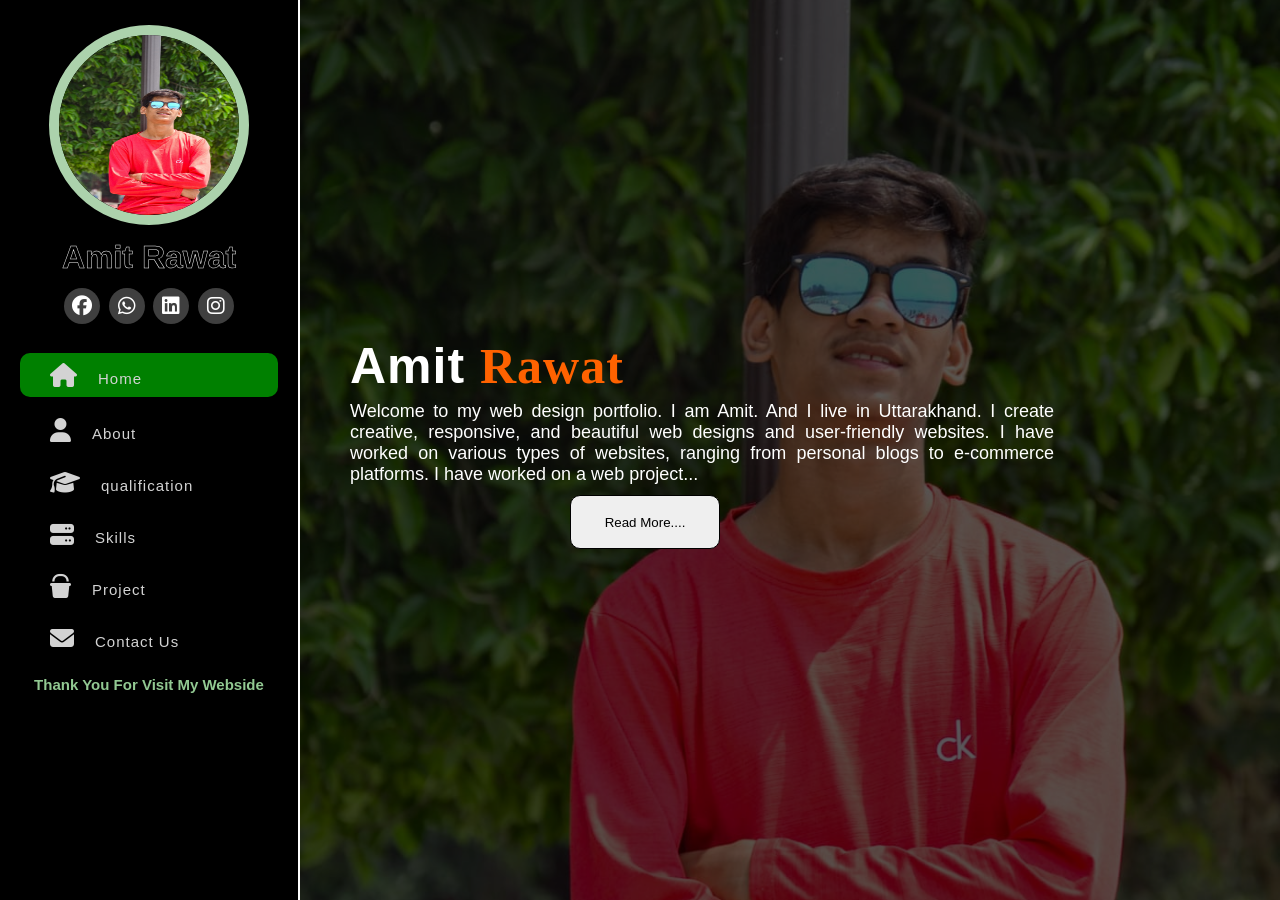
<file: index.html>
<!DOCTYPE html>
<html lang="en">
<head>
    <meta charset="UTF-8">
    <meta name="viewport" content="width=device-width, initial-scale=1.0">
    <link rel="stylesheet" href="https://cdnjs.cloudflare.com/ajax/libs/font-awesome/6.5.2/css/all.min.css">
    <link rel="stylesheet" href="portfolio.css">
    <title>Document</title>
</head>
<body>
    <header>
        <div class="profile">
            <img <a href="index.html" src="img/me.jpg" alt="" width="150px"></a>
            <h1>Amit Rawat</h1>
            <div class="social-icons">
                <a href="https://www.facebook.com/amit.rwt.37604?mibextid=rS40aB7S9Ucbxw6v" target="_blank"><i class="fa-brands fa-facebook"></i></a>
                <a href="https://call.whatsapp.com/video/v1iZQwXjnPuSOv9zIw7QoJ" target="_blank"><i class="fa-brands fa-whatsapp"></i></a>
                <a href="https://www.linkedin.com/in/amit-rwt-9939502b9?utm_source=share&utm_campaign=share_via&utm_content=profile&utm_medium=android_app "  target="_blank"><i class="fa-brands fa-linkedin"></i></a>
                <a href="https://www.instagram.com/invites/contact/?i=qyc9rqt88th0&utm_content=me55lxv "  target="_blank"><i class="fa-brands fa-instagram"></i></a>
            </div>
        </div>
        <nav>
            <ul id="ulList">
                <li><a href="index.html" id="Home"><i class="fa-solid fa-house"></i>Home</a></li>
                <li><a href="about.html"><i class="fa-solid fa-user"></i>About</a></li>
                <li><a href="qulity.html"><i class="fa-solid fa-graduation-cap"></i>qualification</a></li>
                <li><a href="skiil.html"><i class="fa-solid fa-server"></i>Skills</a></li>
                <li><a href="porject.html"><i class="fa-solid fa-bucket"></i>Project</a></li>
                <li><a href="contact.html"><i class="fa-solid fa-envelope"></i>Contact Us</a></li>
                <div class="cursor"></div>
            </ul>
        </nav>
        <footer>
            <h3>Thank You For Visit My Webside</h3>
        </footer>
    </header>
    <i class="fa-solid fa-bars" id="bars"></i>
    <section>
        <div class="home-content">
            <div class="home-section">
                <h1>Amit <span>Rawat</span></h1>
                <p>Welcome to my web design portfolio. I am Amit. And I live in Uttarakhand. 
                I create creative, responsive, and beautiful web designs and user-friendly websites.
                I have worked on various types of websites, ranging from personal blogs to e-commerce platforms.
                I have worked on a web project...</p>
                <button onclick="window.location.href='about.html' ">Read More....</button>
            </div>
        </div>
    </section>

</body>
<script src="portfolio.js"></script>
</html>
</file>
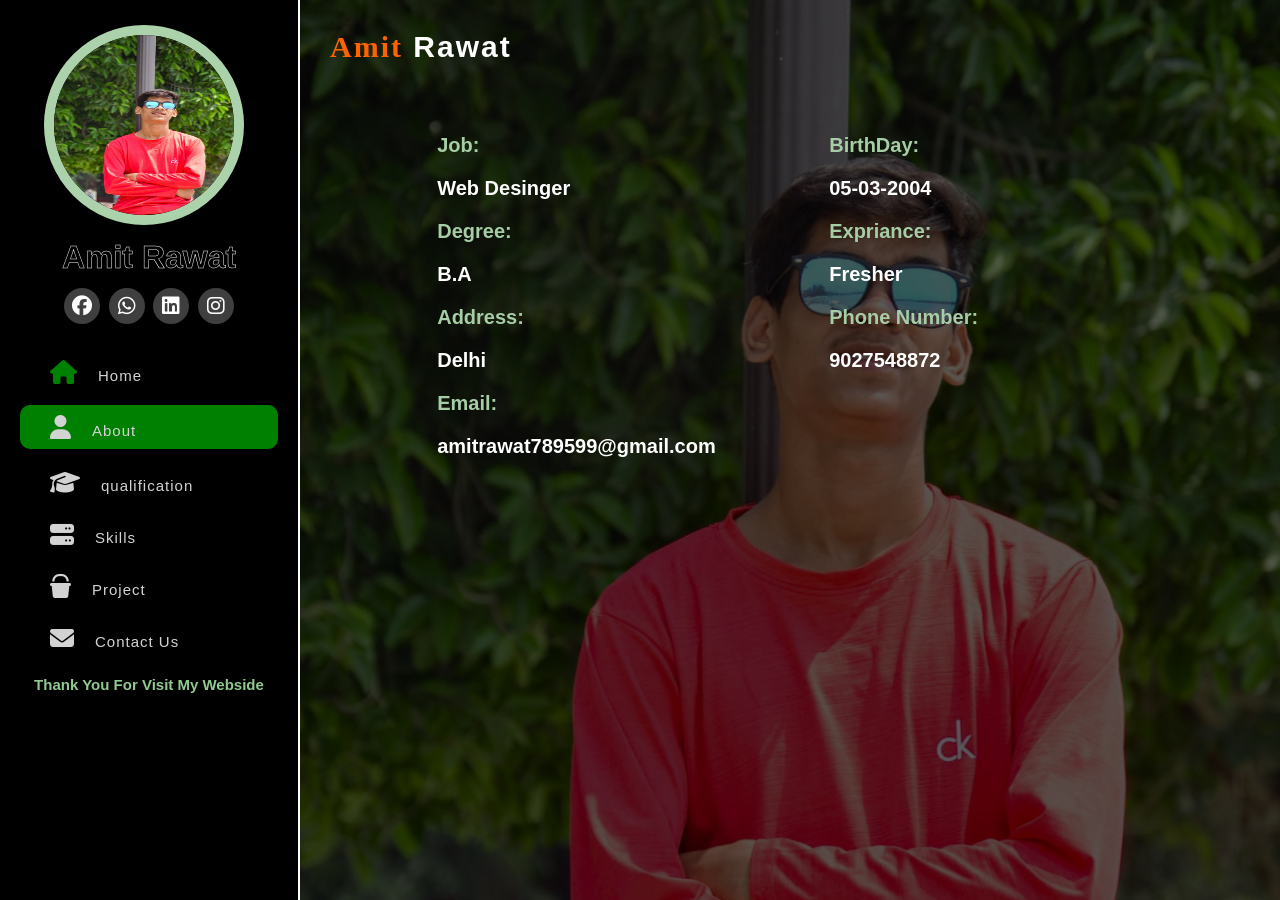
<file: about.html>
<!DOCTYPE html>
<html lang="en">
<head>
    <meta charset="UTF-8">
    <meta name="viewport" content="width=device-width, initial-scale=1.0">
    <link rel="stylesheet" href="https://cdnjs.cloudflare.com/ajax/libs/font-awesome/6.5.2/css/all.min.css">
    <link rel="stylesheet" href="portfolio.css">
    <title>Document</title>
</head>
<body>
    <header>
        <div class="profile">
            <img <a src="img/me.jpg" alt="" width="150px" </a>>
            <h1>Amit Rawat</h1>
            <div class="social-icons">
                <a href="https://www.facebook.com/amit.rwt.37604?mibextid=rS40aB7S9Ucbxw6v" target="_blank"><i class="fa-brands fa-facebook"></i></a>
                <a href="https://call.whatsapp.com/video/v1iZQwXjnPuSOv9zIw7QoJ" target="_blank"><i class="fa-brands fa-whatsapp"></i></a>
                <a href="https://www.linkedin.com/in/amit-rwt-9939502b9?utm_source=share&utm_campaign=share_via&utm_content=profile&utm_medium=android_app "  target="_blank"><i class="fa-brands fa-linkedin"></i></a>
                <a href="https://www.instagram.com/invites/contact/?i=qyc9rqt88th0&utm_content=me55lxv "  target="_blank"><i class="fa-brands fa-instagram"></i></a>
            </div>
        </div>
        <nav>
            <ul>
                <li><a href="index.html" class="active"><i class="fa-solid fa-house"></i>Home</a></li>
                <li><a href="about.html" id="About"><i class="fa-solid fa-user"></i>About</a></li>
                <li><a href="qulity.html"><i class="fa-solid fa-graduation-cap"></i>qualification</a></li>
                <li><a href="skiil.html"><i class="fa-solid fa-server"></i>Skills</a></li>
                <li><a href="porject.html"><i class="fa-solid fa-bucket"></i>Project</a></li>
                <li><a href="contact.html"><i class="fa-solid fa-envelope"></i>Contact Us</a></li>
            </ul>
        </nav>
        <footer>
            <h3>Thank You For Visit My Webside</h3>
        </footer>
    </header>
    <i class="fa-solid fa-bars" id="bars"></i>

    <section>
        <div class="about">
            <h1><span>Amit</span> Rawat</h1>
            <div class="flex-items">
                <div class="about-content">
                <p>Job:</p>
                <h2>Web Desinger</h2>
                <p>Degree:</p>
                <h2>B.A</h2>
                <p>Address:</p>
                <h2>Delhi</h2>
                <p>Email:</p>
                <h2>amitrawat789599@gmail.com</h2>
            </div>
            <div class="about-content">
                <p>BirthDay:</p>
                <h2>05-03-2004</h2>
                <p>Expriance:</p>
                <h2>Fresher</h2>
                <p>Phone Number:</p>
                <h2>9027548872</h2>
            </div>
        </div>
    </section>

</body>
<script src="portfolio.js"></script>
</html>
</file>
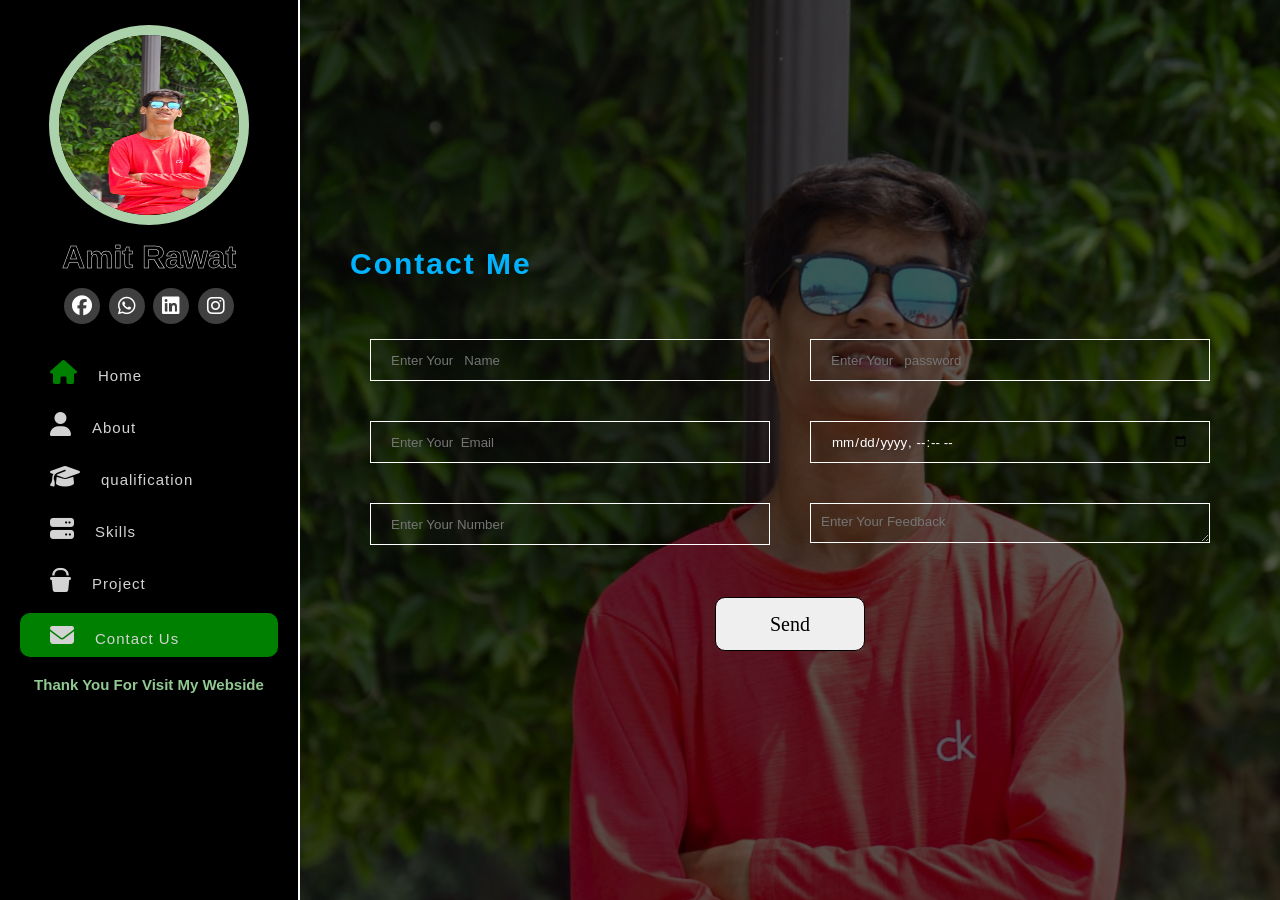
<file: contact.html>
<!DOCTYPE html>
<html lang="en">
<head>
    <meta charset="UTF-8">
    <meta name="viewport" content="width=device-width, initial-scale=1.0">
    <link rel="stylesheet" href="https://cdnjs.cloudflare.com/ajax/libs/font-awesome/6.5.2/css/all.min.css">
    <link rel="stylesheet" href="portfolio.css">
    <title>Document</title>
</head>
<body>
    <header>
        <div class="profile">
            <img <a href="index.html" src="img/me.jpg" alt="" width="150px"></a>
            <h1>Amit Rawat</h1>
            <div class="social-icons">
                <a href="https://www.facebook.com/amit.rwt.37604?mibextid=rS40aB7S9Ucbxw6v" target="_blank"><i class="fa-brands fa-facebook"></i></a>
                <a href="https://call.whatsapp.com/video/v1iZQwXjnPuSOv9zIw7QoJ" target="_blank"><i class="fa-brands fa-whatsapp"></i></a>
                <a href="https://www.linkedin.com/in/amit-rwt-9939502b9?utm_source=share&utm_campaign=share_via&utm_content=profile&utm_medium=android_app "  target="_blank"><i class="fa-brands fa-linkedin"></i></a>
                <a href="https://www.instagram.com/invites/contact/?i=qyc9rqt88th0&utm_content=me55lxv "  target="_blank"><i class="fa-brands fa-instagram"></i></a>
            </div>
        </div>
        <nav>
            <ul>
                <li><a href="index.html" class="active"><i class="fa-solid fa-house"></i>Home</a></li>
                <li><a href="about.html"><i class="fa-solid fa-user"></i>About</a></li>
                <li><a href="qulity.html"><i class="fa-solid fa-graduation-cap"></i>qualification</a></li>
                <li><a href="skiil.html"><i class="fa-solid fa-server"></i>Skills</a></li>
                <li><a href="porject.html"><i class="fa-solid fa-bucket"></i>Project</a></li>
                <li><a href="contact.html" id="Contact"><i class="fa-solid fa-envelope"></i>Contact Us</a></li>
            </ul>
        </nav>
        <footer>
            <h3>Thank You For Visit My Webside</h3>
        </footer>
    </header>
    <i class="fa-solid fa-bars" id="bars"></i>

    <section>
        <div class="home-content">
            <div class="home-section">
                <form action="" id="form">
                    <h1>Contact Me</h1>
                    <div class="container-1">
                        <div class="form">
                        <div class="input-field">
                        <input type="text" placeholder="Enter Your   Name" required><br>
                        <input type="email" placeholder="Enter Your  Email"required><br>
                        <input type="number" placeholder="Enter Your Number"required><br>
                        </div>
                    </div>
                    <div class="form">
                        <div class="input-field">
                        <input type="password" placeholder="Enter Your   password"required><br>
                        <input type="datetime-local" placeholder="Date Of Birth"required><br>
                         <textarea name="" id="textarea" cols="30" rows="10"required placeholder="Enter Your Feedback"></textarea>
                        </div>
                    </div>
                </div>  
                <div class="btn">
                    <button>Send</button>
                </div>
            </div>
        </div>
    </section>

</body>
<script src="portfolio.js"></script>
</html>
</file>
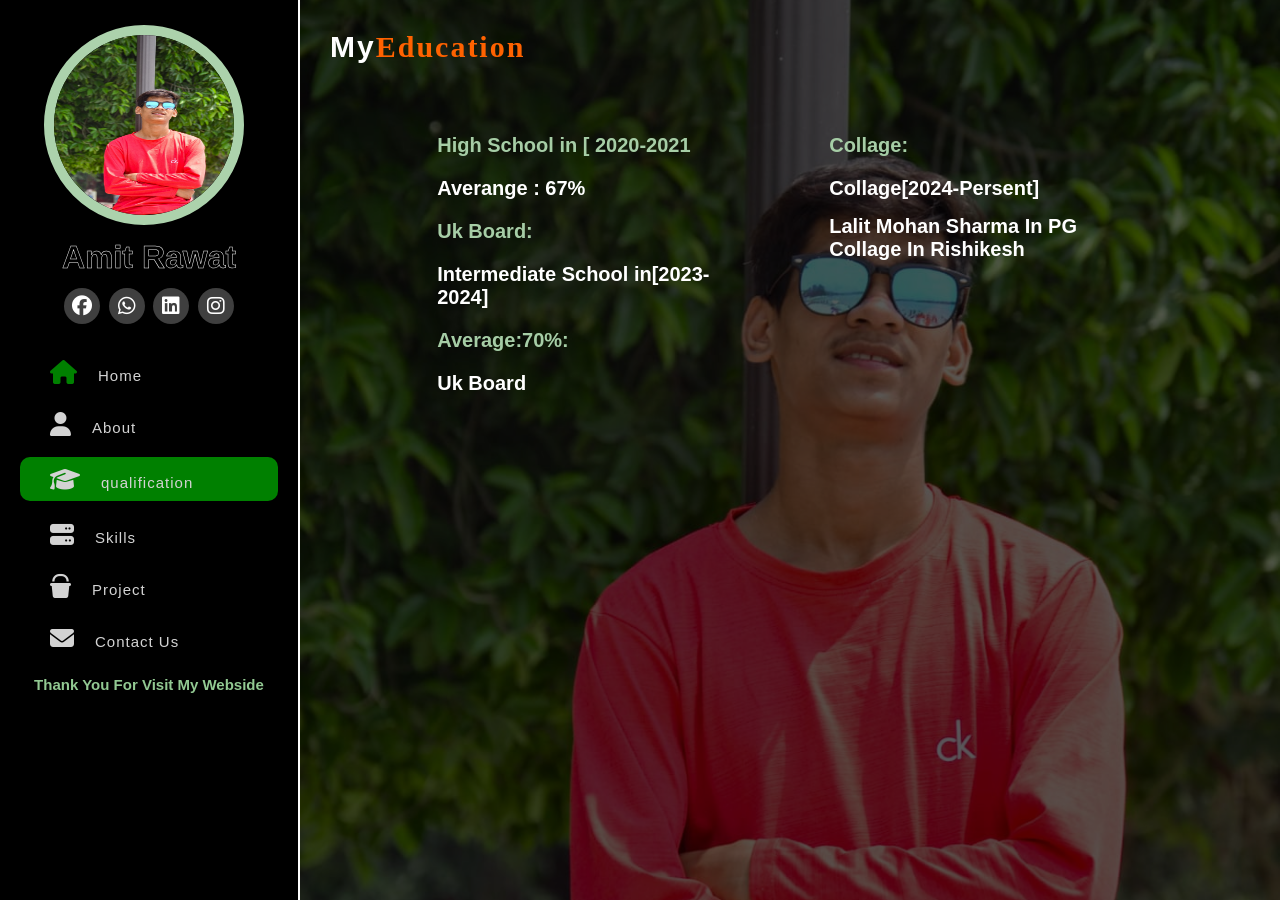
<file: qulity.html>
<!DOCTYPE html>
<html lang="en">
<head>
    <meta charset="UTF-8">
    <meta name="viewport" content="width=device-width, initial-scale=1.0">
    <link rel="stylesheet" href="https://cdnjs.cloudflare.com/ajax/libs/font-awesome/6.5.2/css/all.min.css">
    <link rel="stylesheet" href="portfolio.css">
    <title>Document</title>
</head>
<body>
    <header>
        <div class="profile">
            <img <a href="index.html" src="img/me.jpg" alt="" width="150px" </a></a>>
            <h1>Amit Rawat</h1>
            <div class="social-icons">
                <a href="https://www.facebook.com/amit.rwt.37604?mibextid=rS40aB7S9Ucbxw6v" target="_blank"><i class="fa-brands fa-facebook"></i></a>
                <a href="https://call.whatsapp.com/video/v1iZQwXjnPuSOv9zIw7QoJ" target="_blank"><i class="fa-brands fa-whatsapp"></i></a>
                <a href="https://www.linkedin.com/in/amit-rwt-9939502b9?utm_source=share&utm_campaign=share_via&utm_content=profile&utm_medium=android_app "  target="_blank"><i class="fa-brands fa-linkedin"></i></a>
                <a href="https://www.instagram.com/invites/contact/?i=qyc9rqt88th0&utm_content=me55lxv "  target="_blank"><i class="fa-brands fa-instagram"></i></a>
            </div>
        </div>
        <nav>
            <ul>
                <li><a href="index.html" class="active"><i class="fa-solid fa-house"></i>Home</a></li>
                <li><a href="about.html"><i class="fa-solid fa-user"></i>About</a></li>
                <li><a href="qulity.html" id="qualification"><i class="fa-solid fa-graduation-cap"></i>qualification</a></li>
                <li><a href="skiil.html"><i class="fa-solid fa-server"></i>Skills</a></li>
                <li><a href="porject.html"><i class="fa-solid fa-bucket"></i>Project</a></li>
                <li><a href="contact.html"><i class="fa-solid fa-envelope"></i>Contact Us</a></li>
            </ul>
        </nav>
        <footer>
            <h3>Thank You For Visit My Webside</h3>
        </footer>
    </header>
    <i class="fa-solid fa-bars" id="bars"></i>

    <section>
        <div class="about">
            <h1>My<span>Education</span></h1>
            <div class="flex-items">
            <div class="about-content">
                <p>High School in [ 2020-2021</p>
                <h2>Averange : 67% </h2>
                <p>Uk Board:</p>
                <h2> Intermediate School in[2023-2024]</h2>
                <p>Average:70%:</p>
                <h2>Uk Board</h2>
            </div>
            <div class="about-content">
                <p>Collage:</p>
                <h2>Collage[2024-Persent]</h2>
                <h2>Lalit Mohan Sharma In PG Collage In Rishikesh</h2>
            </div>
        </div>
    </div>
        <!-- <div class="home-content">
            <div class="home-section">
                <h1>Amit <span>Rawat</span></h1>
                <p>Welcome To My Web Developer Portfolio I'Am Amit I Live In Uttrakhand
                "India" I Make Creative , Responsive And Beautiful Web Designin And User 
                Friendly Websides I've Worked on a variety of Web Project, ranging from
                Personal Blogs To E-Commerce Platform....</p>
                <button onclick="window.location.href='about.html' ">Read More....</button>
            </div>
        </div> -->
    </section>

</body>
<script src="portfolio.js"></script>
</html>
</file>
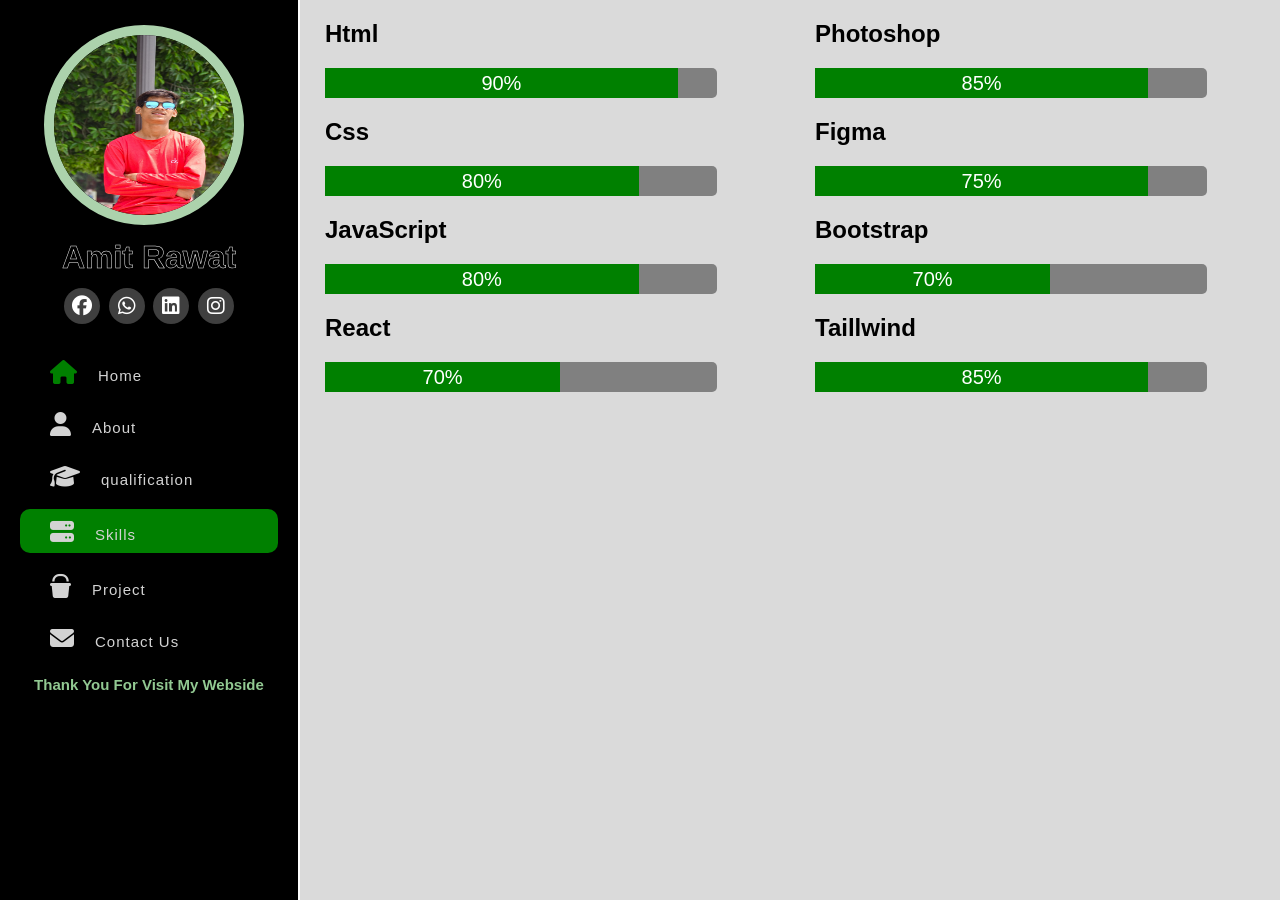
<file: skiil.html>
<!DOCTYPE html>
<html lang="en">
<head>
    <meta charset="UTF-8">
    <meta name="viewport" content="width=device-width, initial-scale=1.0">
    <link rel="stylesheet" href="https://cdnjs.cloudflare.com/ajax/libs/font-awesome/6.5.2/css/all.min.css">
    <link rel="stylesheet" href="portfolio.css">
    <title>Document</title>
</head>
<body>
    <header>
        <div class="profile">
            <img <a src="img/me.jpg" alt="" width="150px" </a>>
            <h1>Amit Rawat</h1>
            <div class="social-icons">
                <a href="https://www.facebook.com/amit.rwt.37604?mibextid=rS40aB7S9Ucbxw6v" target="_blank"><i class="fa-brands fa-facebook"></i></a>
                <a href="https://call.whatsapp.com/video/v1iZQwXjnPuSOv9zIw7QoJ" target="_blank"><i class="fa-brands fa-whatsapp"></i></a>
                <a href="https://www.linkedin.com/in/amit-rwt-9939502b9?utm_source=share&utm_campaign=share_via&utm_content=profile&utm_medium=android_app "  target="_blank"><i class="fa-brands fa-linkedin"></i></a>
                <a href="https://www.instagram.com/invites/contact/?i=qyc9rqt88th0&utm_content=me55lxv "  target="_blank"><i class="fa-brands fa-instagram"></i></a>
            </div>
        </div>
        <nav>
            <ul>
                <li><a href="index.html" class="active"><i class="fa-solid fa-house"></i>Home</a></li>
                <li><a href="about.html"><i class="fa-solid fa-user"></i>About</a></li>
                <li><a href="qulity.html"><i class="fa-solid fa-graduation-cap"></i>qualification</a></li>
                <li><a href="skiil.html" id="Skills"><i class="fa-solid fa-server"></i>Skills</a></li>
                <li><a href="porject.html"><i class="fa-solid fa-bucket"></i>Project</a></li>
                <li><a href="contact.html"><i class="fa-solid fa-envelope"></i>Contact Us</a></li>
            </ul>
        </nav>
        <footer>
            <h3>Thank You For Visit My Webside</h3>
        </footer>
    </header>
    <i class="fa-solid fa-bars" id="bars"></i>

    <section>
        <div class="container">
            <div class="section-contant">
                <div class="row-section">
                    <div class="progress">
                       <h2>Html</h2>
                       <div class="html my-skill">
                        <p>90%</p>
                       </div>
                       <h2>Css</h2>
                       <div class="css my-skill">
                        <p>80%</p>
                       </div>
                       <h2>JavaScript</h2>
                       <div class="figma my-skill">
                        <p>80%</p>
                    </div>
                    <h2>React</h2>
                    <div class="JavaScript my-skill">
                     <p>70%</p>
                    </div>
                        </div>
                        <div class="progress">
                            <h2>Photoshop</h2>
                            <div class="Photoshop my-skill">
                             <p>85%</p>
                            </div>
                        <div class="progress">
                            <h2>Figma</h2>
                            <div class="Photoshop my-skill">
                             <p>75%</p>
                            </div>
                            <h2>Bootstrap</h2>
                            <div class="Bootstrap my-skill">
                             <p>70%</p>
                            </div>
                            <h2>Taillwind</h2>
                            <div class="typing my-skill">
                             <p>85%</p>
                            </div>
                             </div>
                </div>
            </div>
        </div>
</body>
<script src="portfolio.js"></script>
</html>
</file>
<file: portfolio.css>
* {
  margin: 0;
  padding: 0;
  box-sizing: border-box;
  font-family: sans-serif;
}
body {
  background-color: black;
}
header {
  height: 100vh;
  width: 300px;
  padding: 15px 20px;
  background-color: black;
  overflow-y: auto;
  position: fixed;
  left: 0;
  top: 0;
  bottom: 0;
  z-index: 1300;
  transition: 0.2s ease-in;
  scrollbar-width: none;
  border-right: 2px solid white;
}
header .profile {
  text-align: center;
  margin: 10px 0;
}
header .profile img {
  width: 200px;
  height: 200px;
  cursor: pointer;
  border-radius: 50%;
  position: relative;
  border: 10px solid rgb(172, 210, 172);
}
header .profile img::before {
  content: "";
  width: 100%;
  height: 100%;
  position: absolute;
  top: 0;
  left: 0;
  background-color: rgba(0, 0, 0, 0.651);
}
header .profile h1 {
  font-size: 600;
  margin: 10px;
  /* color:rgb(171, 226, 171); */
  color: transparent;
  -webkit-text-stroke: 0.5px white;
}
header .profile .social-icons a {
  display: inline-block;
  width: 36px;
  height: 36px;
  border-radius: 50%;
  text-align: center;
  line-height: 37px;
  background-color: #3f3f3f;
  color: white;
  font-size: 20px;
  text-decoration: none;
  margin: 2px;
  transition: 0.5s ease-in;
}
header .profile .social-icons a:hover {
  background-color: rgb(0, 30, 255);
}
header nav {
  margin-top: 20px;
}
header nav ul li {
  list-style: none;
}
header nav ul li a {
  display: inline-block;
  text-decoration: none;
  padding: 7px 10px;
  margin: 7px 0;
  color: lightgray;
  font-weight: 400;
  font-size: 15px;
  letter-spacing: 1px;
}
header nav ul li a i {
  margin: 0 20px;
  font-size: 24px;
  transition: 0.2s ease-in;
}
header nav ul li .active i {
  color: green;
}
header nav ul li a i:hover {
  color: green;
}
header nav ul li :hover {
  color: aqua;
}
footer h3 {
  text-align: center;
  color: rgb(146, 201, 146);
  margin: 12px 0;
  font-size: 15px;
}

#bars {
  position: fixed;
  top: 15px;
  right: 25px;
  font-size: 20px;
  width: 40px;
  height: 40px;
  background-color: green;
  display: flex;
  justify-content: center;
  color: white;
  align-items: center;
  line-height: 30px;
  border-radius: 50%;
  box-shadow: 2px 5px 8px gray;
  z-index: 10000;
  cursor: pointer;
  display: none;
}
@media (max-width: 950px) {
  header {
    left: -300px;
  }
  #bars {
    display: block;
    display: flex;
    color: white;
    justify-content: center;
    align-items: center;
  }
}
.mobile-now-active header {
  left: 0;
  z-index: 1000;
}
section {
  transform: 0.5s ease-in;
  margin-left: 300px;
  background-color: rgb(218, 218, 218);
}
@media (max-width: 950px) {
  section {
    margin-left: 0;
    z-index: 100;
  }
}

/* active backgorund-color */

#Home {
  background-color: green;
  width: 100%;
  border-radius: 10px;
  padding: 10px;
}
#About {
  background-color: green;
  width: 100%;
  border-radius: 10px;
  padding: 10px;
}
#qualification {
  background-color: green;
  width: 100%;
  border-radius: 10px;
  padding: 10px;
}
#Skills {
  background-color: green;
  width: 100%;
  border-radius: 10px;
  padding: 10px;
}
#Project {
  background-color: green;
  width: 100%;
  border-radius: 10px;
  padding: 10px;
}
#Contact {
  background-color: green;
  width: 100%;
  border-radius: 10px;
  padding: 10px;
}

/* main ::content */

.home-content {
  width: 100%;
  height: 100vh;
  background-image: url(img/me.jpg);
  background-size: cover;
  background-position: center;
  display: flex;
  flex-direction: column;
  justify-content: center;
  padding: 50px;
  background-position: center;
  position: relative;
}
.home-content::before {
  content: "";
  width: 100%;
  height: 100%;
  position: absolute;
  top: 0;
  left: 0;
  background-color: rgba(0, 0, 0, 0.651);
}
.home-section {
  z-index: 100;
}

.home-content .home-section h1 {
  font-size: 50px;
  z-index: 100;
  color: white;
  font-weight: bold;
  letter-spacing: 1px;
  line-height: 50px;
  margin-bottom: 10px;
}
.home-section span {
  color: rgb(255, 98, 0);
  font-family: mv boli;
}
.home-section p {
  width: 80%;
  font-size: 18px;
  text-align: justify;
  color: white;
}
.home-section button {
  width: 150px;
  height: 6vh;
  border: 1px solid black;
  border-radius: 10px;
  cursor: pointer;
  margin: 10px 25%;
}

/* About ::content */

.about {
  width: 100%;
  height: 100vh;
  position: relative;
  background-image: url(img/me.jpg);
  background-size: cover;
  background-position: center;
  color: white;
}
.about::before {
  content: "";
  width: 100%;
  height: 100%;
  position: absolute;
  top: 0;
  left: 0;
  background-color: rgba(0, 0, 0, 0.651);
}
.flex-items {
  display: grid;
  grid-template-columns: repeat(2, 1fr);
  margin: 0 10%;
  flex-wrap: wrap;
}
.about h1 {
  font-size: 30px;
  padding: 30px;
  color: white;
  z-index: 999;
  position: relative;
  letter-spacing: 2px;
}
.about p {
  margin: 20px 0;
  font-size: 20px;
  font-weight: bold;
  color: rgb(166, 205, 166);
}
.about span {
  color: rgb(255, 98, 0);
  font-family: mv boli;
  z-index: 0;
}
.about-content {
  margin: 5% 10%;
  color: white;
  z-index: 0;
}
.about-content h2 {
  width: 100%;
  font-size: 20px;
  z-index: 100;
  margin: 15px 0;
  color: white;
}

@media (max-width: 500px) {
  .flex-items {
    display: flex;
    flex-direction: column;
  }
}

/* skills ::content */

.skills h1 {
  color: #55828b;
  font-size: 40px;
  letter-spacing: 4px;
  cursor: pointer;
}
.skills h1:hover::after {
  width: 100%;
}
.progress {
  position: relative;
  /* top: 4%; */
}
.progress h2 {
  color: #c9e4ca;
  margin: 20px 10px 20px 25px;
}
.my-skill {
  width: 80%;
  height: 30px;
  text-align: center;
  margin: 10px 10px 10px 25px;
  border-radius: 5px;
  background-color: gray;
}
.html p {
  width: 90%;
  display: flex;
  align-items: center;
  font-size: 20px;
  background-color: green;
  color: white;
  justify-content: center;
  height: 30px;
}
.css p {
  width: 80%;
  display: flex;
  align-items: center;
  font-size: 20px;
  background-color: green;
  color: white;
  justify-content: center;
  height: 30px;
}
.figma p {
  width: 80%;
  display: flex;
  align-items: center;
  font-size: 20px;
  background-color: green;
  color: white;
  justify-content: center;
  height: 30px;
}
.row-section {
  width: 100%;
  height: 100vh;
  display: grid;
  grid-template-columns: repeat(2, 1fr);
}
.progress h2 {
  color: black;
}
.Photoshop p {
  width: 85%;
  flex-wrap: wrap;
  display: flex;
  align-items: center;
  font-size: 20px;
  background-color: green;
  color: white;
  justify-content: center;
  height: 30px;
}
.Bootstrap p {
  width: 60%;
  display: flex;
  align-items: center;
  font-size: 20px;
  background-color: green;
  color: white;
  justify-content: center;
  height: 30px;
}
.typing p {
  width: 85%;
  display: flex;
  align-items: center;
  font-size: 20px;
  background-color: green;
  color: white;
  justify-content: center;
  height: 30px;
}
.JavaScript p {
  width: 60%;
  display: flex;
  align-items: center;
  font-size: 20px;
  background-color: green;
  color: white;
  margin: 10px 10px 10px 0;
  justify-content: center;
  height: 30px;
}
@media (max-width: 900px) {
  .row-section {
    display: grid;
    grid-template-columns: repeat(1, 1fr);
  }
}

/* projects  */

.home-content-1 {
  background-color: black;
}
.home-content-1 h1 {
  font-size: 50px;
  color: white;
  border-bottom: 2px solid white;
  padding: 20px;
  margin-bottom: 20px;
}
.home-content-1 span {
  font-family: mv boli;
  text-decoration: underline;
  color: orange;
}
.projecct {
  background-color: white;
  width: 90%;
  justify-content: center;
  align-items: center;
  display: flex;
  padding: 10px;
  border-radius: 20px;
  margin: 5% 10px 10px 10px;
}
.flex-content {
  display: grid;
  grid-template-columns: repeat(3, 1fr);
  cursor: none;
}
.project-section img {
  width: 280px;
  object-fit: cover;
  height: 45vh;
  box-shadow: 2px 4px 6px gray;
  border-radius: 10px;
}
.project-section h1 {
  position: absolute;
  margin-top: 8%;
  /* margin-left: 1%; */
  color: deeppink;
  font-size: 15px;
  letter-spacing: 2px;
  transition: 0.5s ease-in;
  opacity: 0%;
  text-align: center;
}
.project-section h1:hover {
  opacity: 100%;
}
.web-project {
  background-color: black;
  display: grid;
  grid-template-columns: repeat(3, 1fr);
  cursor: none;
}
.jsprojects a{
  text-decoration: none;

}
.web-application {
  background-color: rgb(191, 176, 176);
  width: 95%;
  justify-content: center;
  align-items: center;
  display: flex;
  padding: 10px;
  border-radius: 20px;
  margin: 5% 20px 20px 13px;
}
.application-link img {
  width: 100%;
  /* object-fit: cover; */
  height: 50vh;
  box-shadow: 2px 4px 6px gray;
  border-radius: 10px;
}
.title h1 {
  text-align: center;
  color: white;
  padding: 40px;
  font-size: 2rem;
}
.title span {
  font-family: mv boli;
  color: orange;
}
.application-link h1 {
  font-size: 20px;
  letter-spacing: 2px;
}
.title {
  background-color: black;
}
.Btn-Food {
  display: flex;
  justify-content: center;
  align-items: center;
}
.Btn-Food button {
  width: 150px;
  height: 6vh;
  border-radius: 10px;
  background-color: orange;
  cursor: none;
  border: 1px solid black;
  margin: 20px 0 0 0;
}

/* javascript .project-section */

.js-title h2 {
  text-align: center;
  color: white;
  margin: 25px;
  font-size: 3vmax;
}
.js-title span {
  color: rgb(255, 98, 0);
  font-family: mv boli;
}
.jsprojects {
  display: grid;
  grid-template-columns: repeat(3, 1fr);
}

.image {
  width: 90%;
  height: 48vh;
  margin-left: 15px;
  border-radius: 10px;
  border: 1px solid red;
}
.image {
  margin: 20px;
  padding: 10px;
}
.title img {
  width: 100%;
  height: 35vh;
}
.title h3 {
  font-size: 2vmax;
  color: white;
  padding: 10px;
  text-align: center;
}

@media (max-width: 1150px) {
  .flex-content {
    display: grid;
    grid-template-columns: repeat(2, 1fr);
  }
  .web-project {
    grid-template-columns: repeat(2, 1fr);
  }
}
@media (max-width: 650px) {
  .flex-content {
    display: grid;
    grid-template-columns: repeat(1, 1fr);
  }
  .web-project {
    grid-template-columns: repeat(1, 1fr);
  }
  .web-application {
    display: flex;
    place-content: calc(30px);
  }
}
@media (max-width: 1150px) {
  .jsprojects {
    grid-template-columns: repeat(2, 1fr);
  }
}
@media (max-width: 650px) {
  .jsprojects {
    grid-template-columns: repeat(1, 1fr);
  }
}

/* form */

#form h1 {
  font-size: 30px;
  letter-spacing: 2px;
  color: rgb(0, 179, 255);
}
.container-1 {
  display: grid;
  grid-template-columns: repeat(2, 1fr);
  /* align-items: center; */
}
.input-field {
  margin: 20px;
}
.input-field input {
  width: 100%;
  height: 30px;
  padding: 20px;
  border: 1px solid white;
  color: white;
  background-color: transparent;
  margin: 20px 0;
}
#textarea {
  width: 100%;
  height: 40px;
  padding: 10px;
  color: white;
  border: 1px solid white;
  background-color: transparent;
  margin: 20px 0;
}
.btn {
  display: flex;
  justify-content: center;
  align-items: center;
}
.btn button {
  width: 150px;
  height: 6vh;
  font-size: 20px;
  font-family: cursive;
  border: 1px solid black;
}
@media (max-width: 600px) {
  .container-1 {
    display: grid;
    grid-template-columns: repeat(1, 1fr);
  }
  .input-field input {
    margin: 5px 0;
  }
}
#projectSection {
  height: 100vh;
  cursor: none;
}
.cursor-Dot {
  width: 10px;
  height: 10px;
  border: 1px solid red;
  background-color: aqua;
}
.cursor-pointer {
  width: 35px;
  height: 35px;
  border: 1px solid white;
  animation: scroll 5s ease-in infinite;
}
.cursor-Dot,
.cursor-pointer {
  position: fixed;
  top: 0;
  left: 0;
  border-radius: 50%;
  transform: translate(-50%, -50%);
  pointer-events: none;
  z-index: 2;
}
@keyframes scroll {
  0% {
    box-shadow: 2px 4px 18px 5px green;
    border: 2px solid green;
  }
  25% {
    box-shadow: 2px 4px 18px 5px orange;
    border: 2px solid orange;
  }
  50% {
    box-shadow: 2px 4px 18px 5px deeppink;
    border: 2px solid deeppink;
  }
  75% {
    box-shadow: 2px 4px 18px 5px blue;
    border: 2px solid blue;
  }
  100% {
    box-shadow: 2px 4px 18px 5px yellow;
    border: 2px solid yellow;
  }
}
</file>
